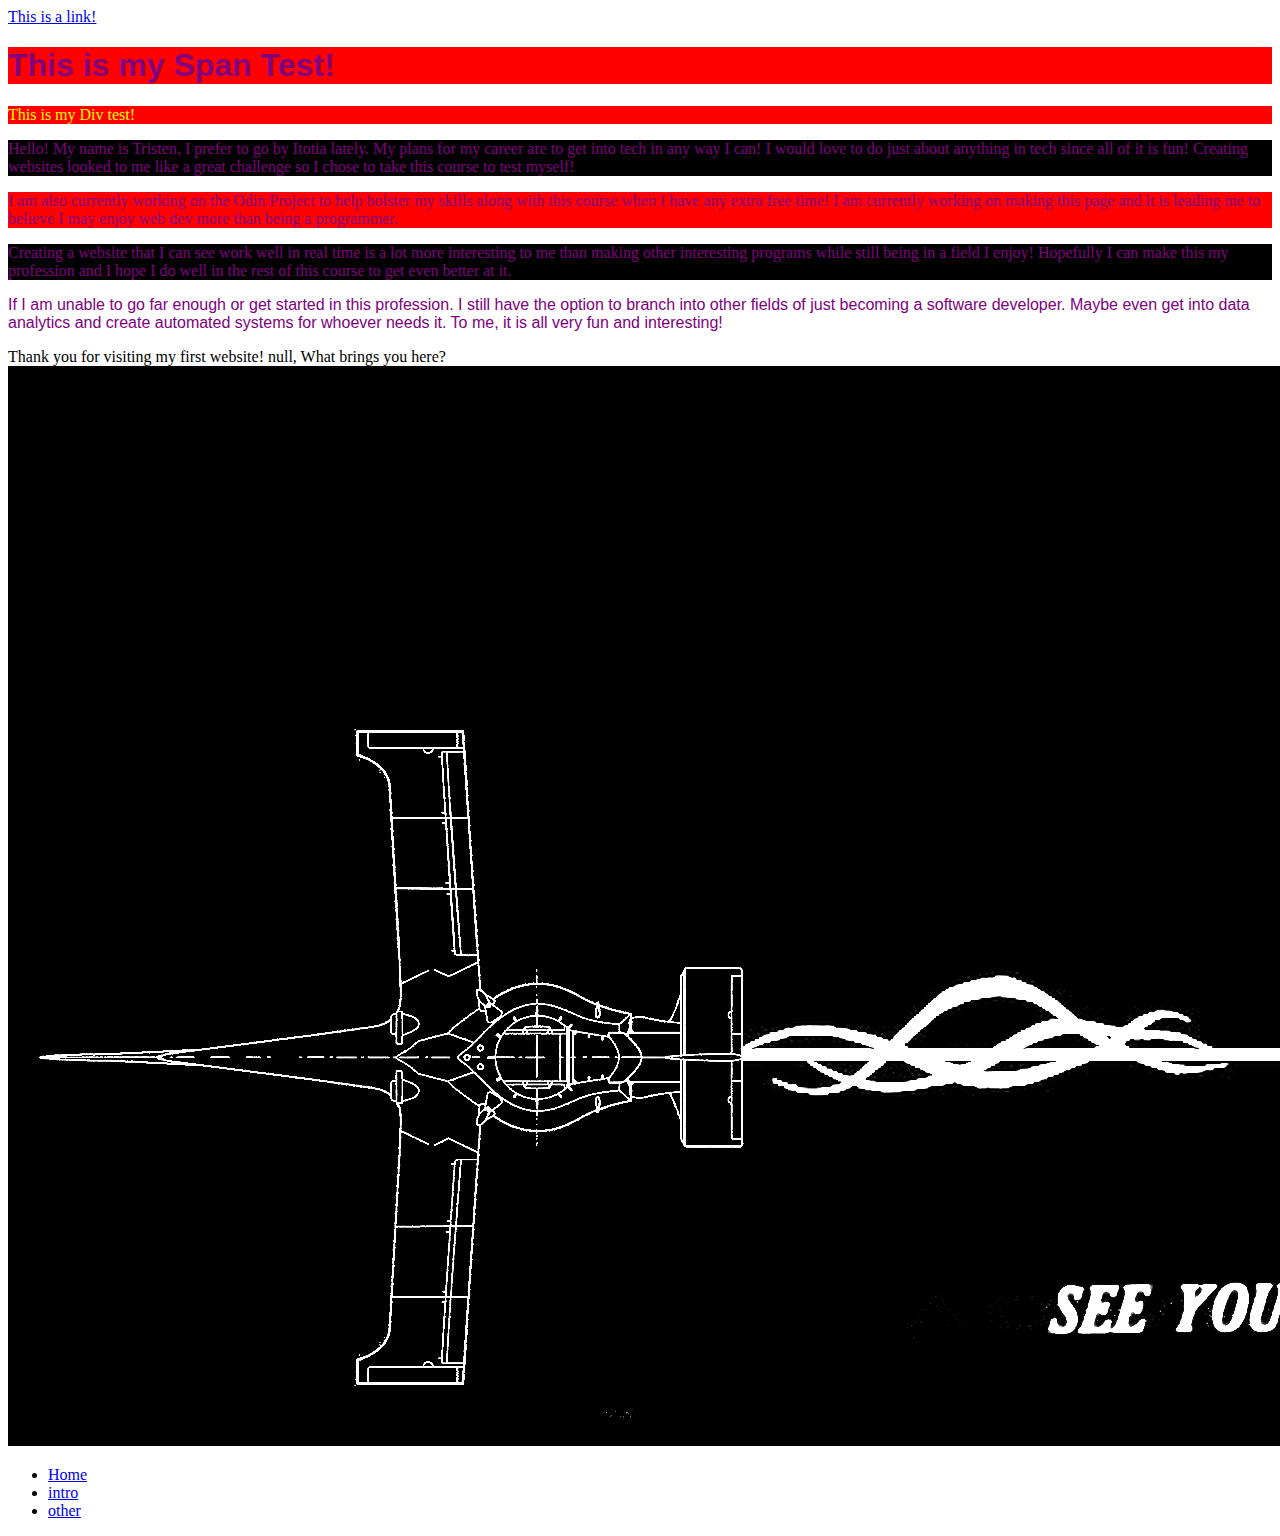
<file: index.html>
<!DOCTYPE html>
<html lang="en">
<head>
    <link rel="stylesheet" href="style.css">
    <meta charset="UTF-8">
    <meta name="viewport" content="width=device-width, initial-scale=1.0">
    <title>Document</title>
</head>
<body>
<a href="intro.html">This is a link!</a>

    <h1 class="light"><span>This is my Span Test!</span></h1>
   <div class="light">
    <p>
        This is my Div test! 
    </p>
   </div>
    <p class="dark">Hello! My name is Tristen, I prefer to go by Itotia lately. My plans for my career are to get into tech in any way I can! I would love to do just about anything in tech since all of it is fun! Creating websites looked to me like a great challenge so I chose to take this course to test myself!</p>
    <p class="light">I am also currently working on the Odin Project to help bolster my skills along with this course when I have any extra free time! I am currently working on making this page and it is leading me to believe I may enjoy web dev more than being a programmer.</p>
    <p class="dark">Creating a website that I can see work well in real time is a lot more interesting to me than making other interesting programs while still being in a field I enjoy! Hopefully I can make this my profession and I hope I do well in the rest of this course to get even better at it.</p>
    <p id="my-purple-paragraph">If I am unable to go far enough or get started in this profession. I still have the option to branch into other fields of just becoming a software developer. Maybe even get into data analytics and create automated systems for whoever needs it.
        To me, it is all very fun and interesting! 
    </p>
    <script src="script.js"></script>
    <img src="mfU1HQN.png" height="1080" width="1920" alt="Cowboy Bebop wallpaper picturing a space vessel and the quote You are going to carry that weight.">
    <nav class="navbar">
        <div class="navdiv">
            <ul>    
                <li>
                    <a href="index.html">Home</a>
                </li>
                <li>
                    <a href="intro.html">intro</a>
                </li>
                <li>
                     <a href="#">other</a>
                </li>
            </ul>
        </div>



    </nav>
</body>
</html>
</file>
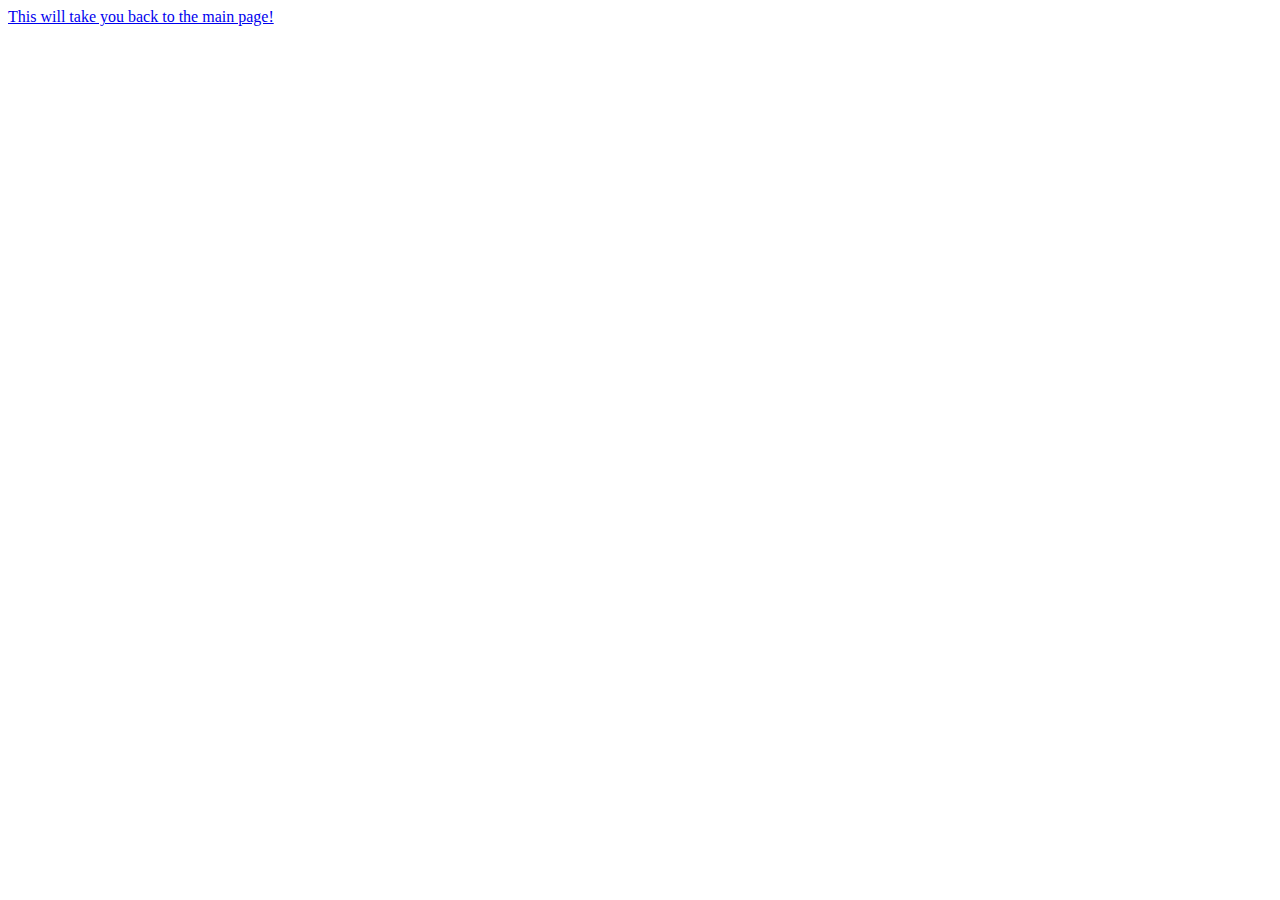
<file: intro.html>
<!DOCTYPE html>
<html lang="en">
<head>
    <meta charset="UTF-8">
    <meta name="viewport" content="width=device-width, initial-scale=1.0">
    <title>Document</title>
</head>
<body>
    <a href="index.html">This will take you back to the main page!</a>
</body>
</html>
</file>
<file: style.css>
.dark{
    background-color: black;
    color: purple;
}

.light {
    background-color: red;
    color: purple;
}

#my-purple-paragraph{
    font-family: Arial, Helvetica, sans-serif;
    color: purple;
}

p {
    color: yellow;
}
h1{
    color: purple;
    font-family: sans-serif;
}
</file>
